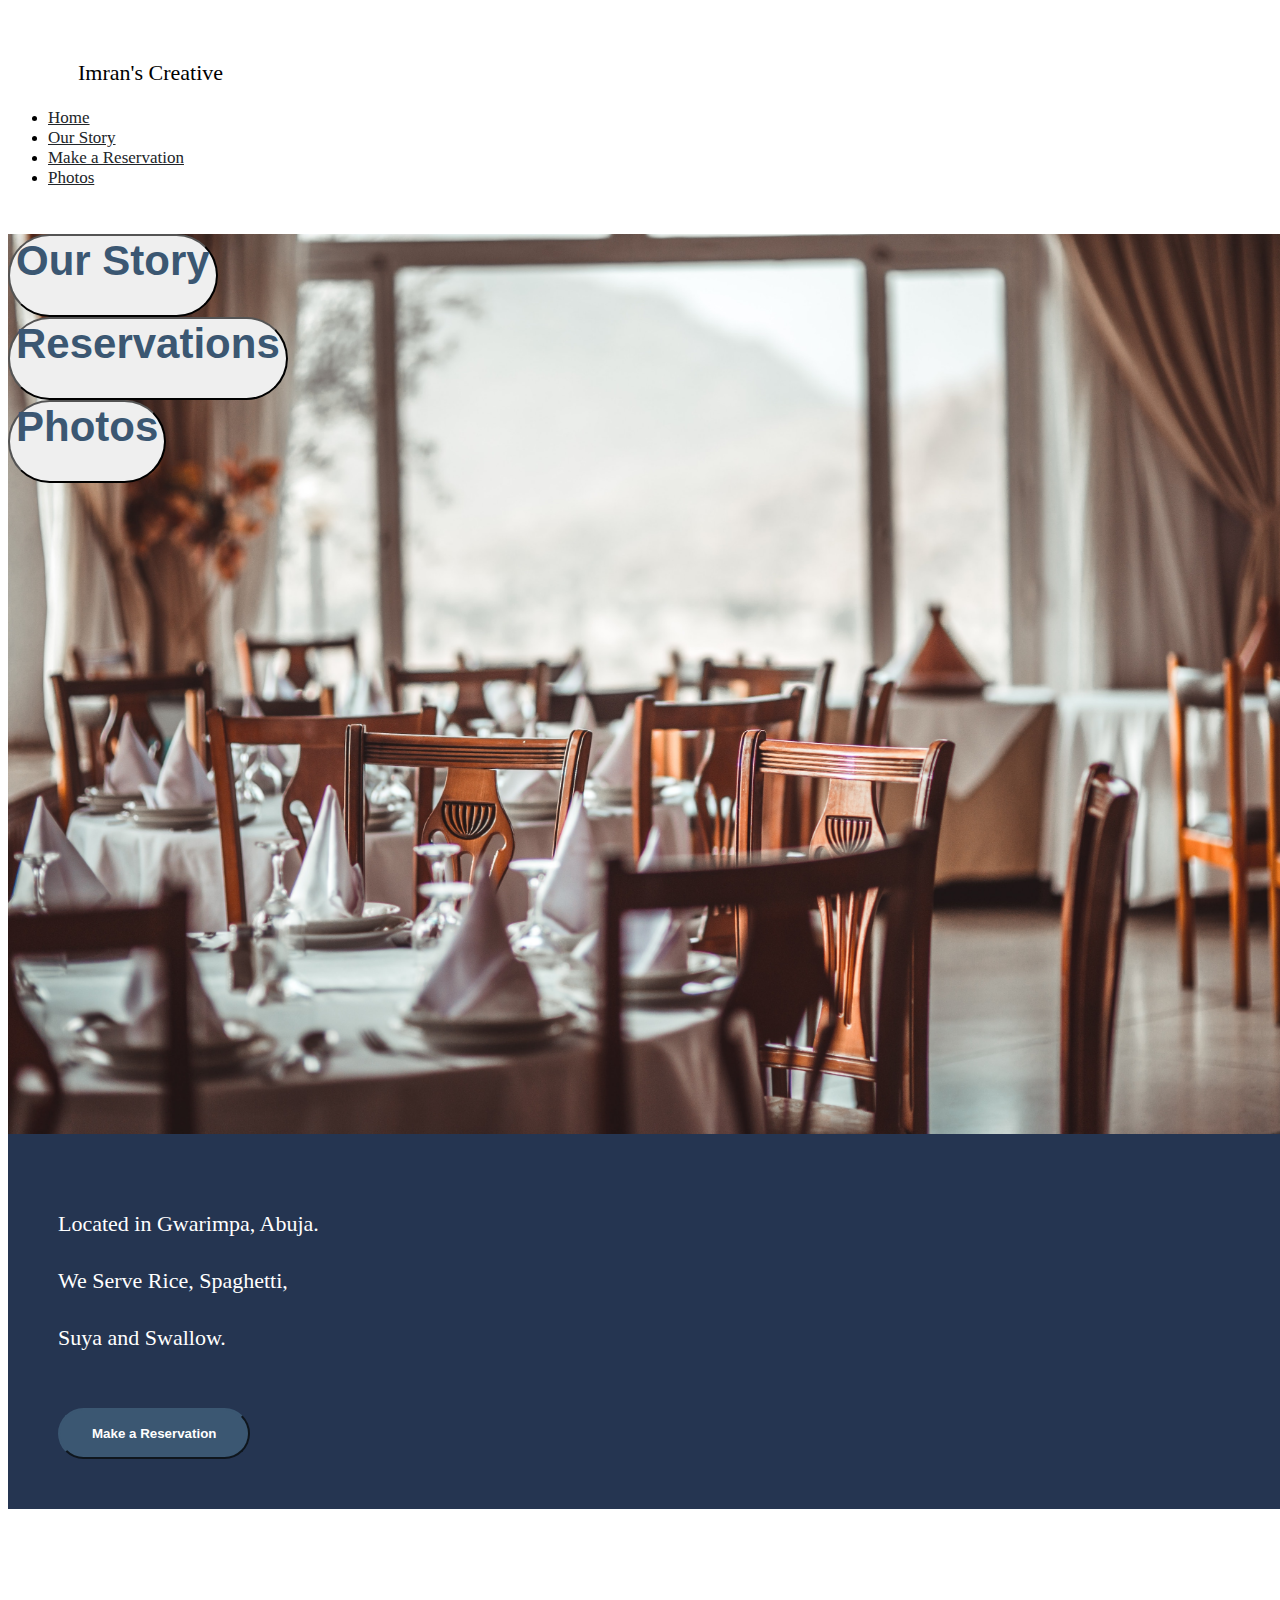
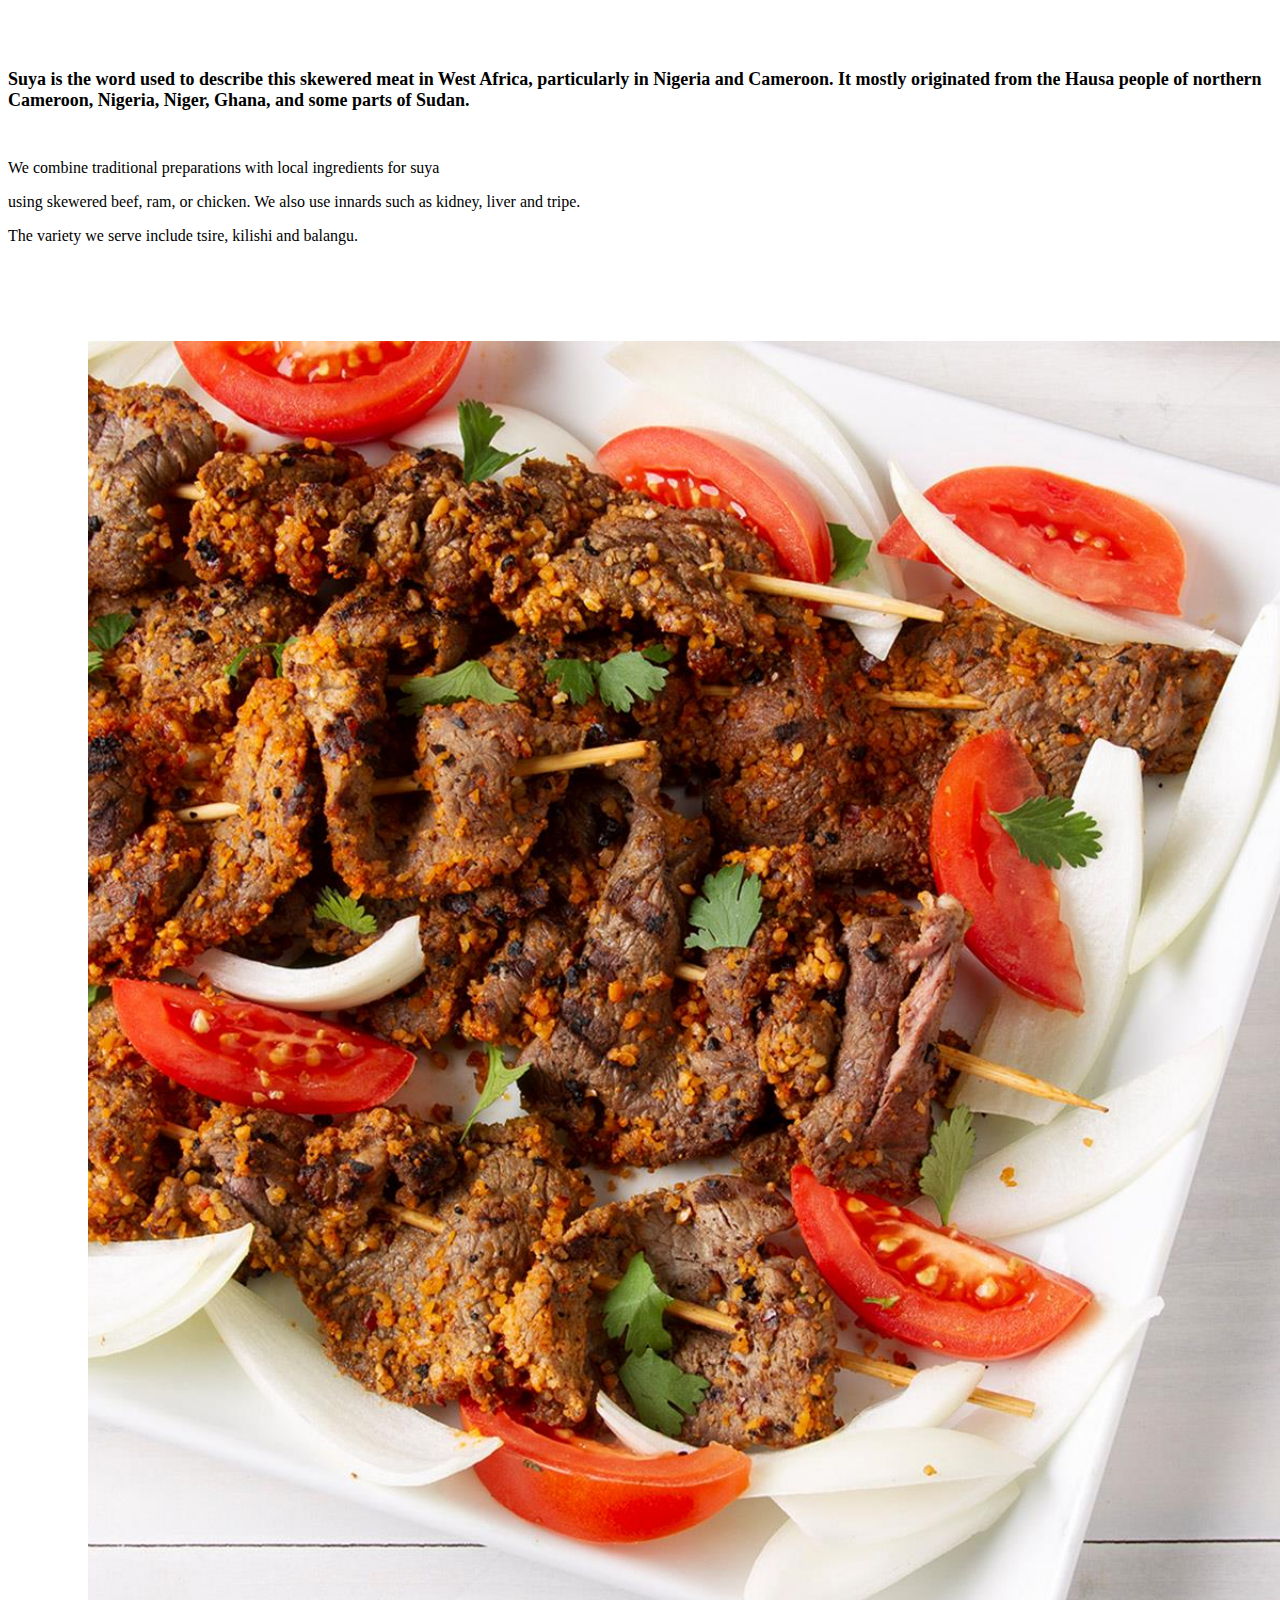
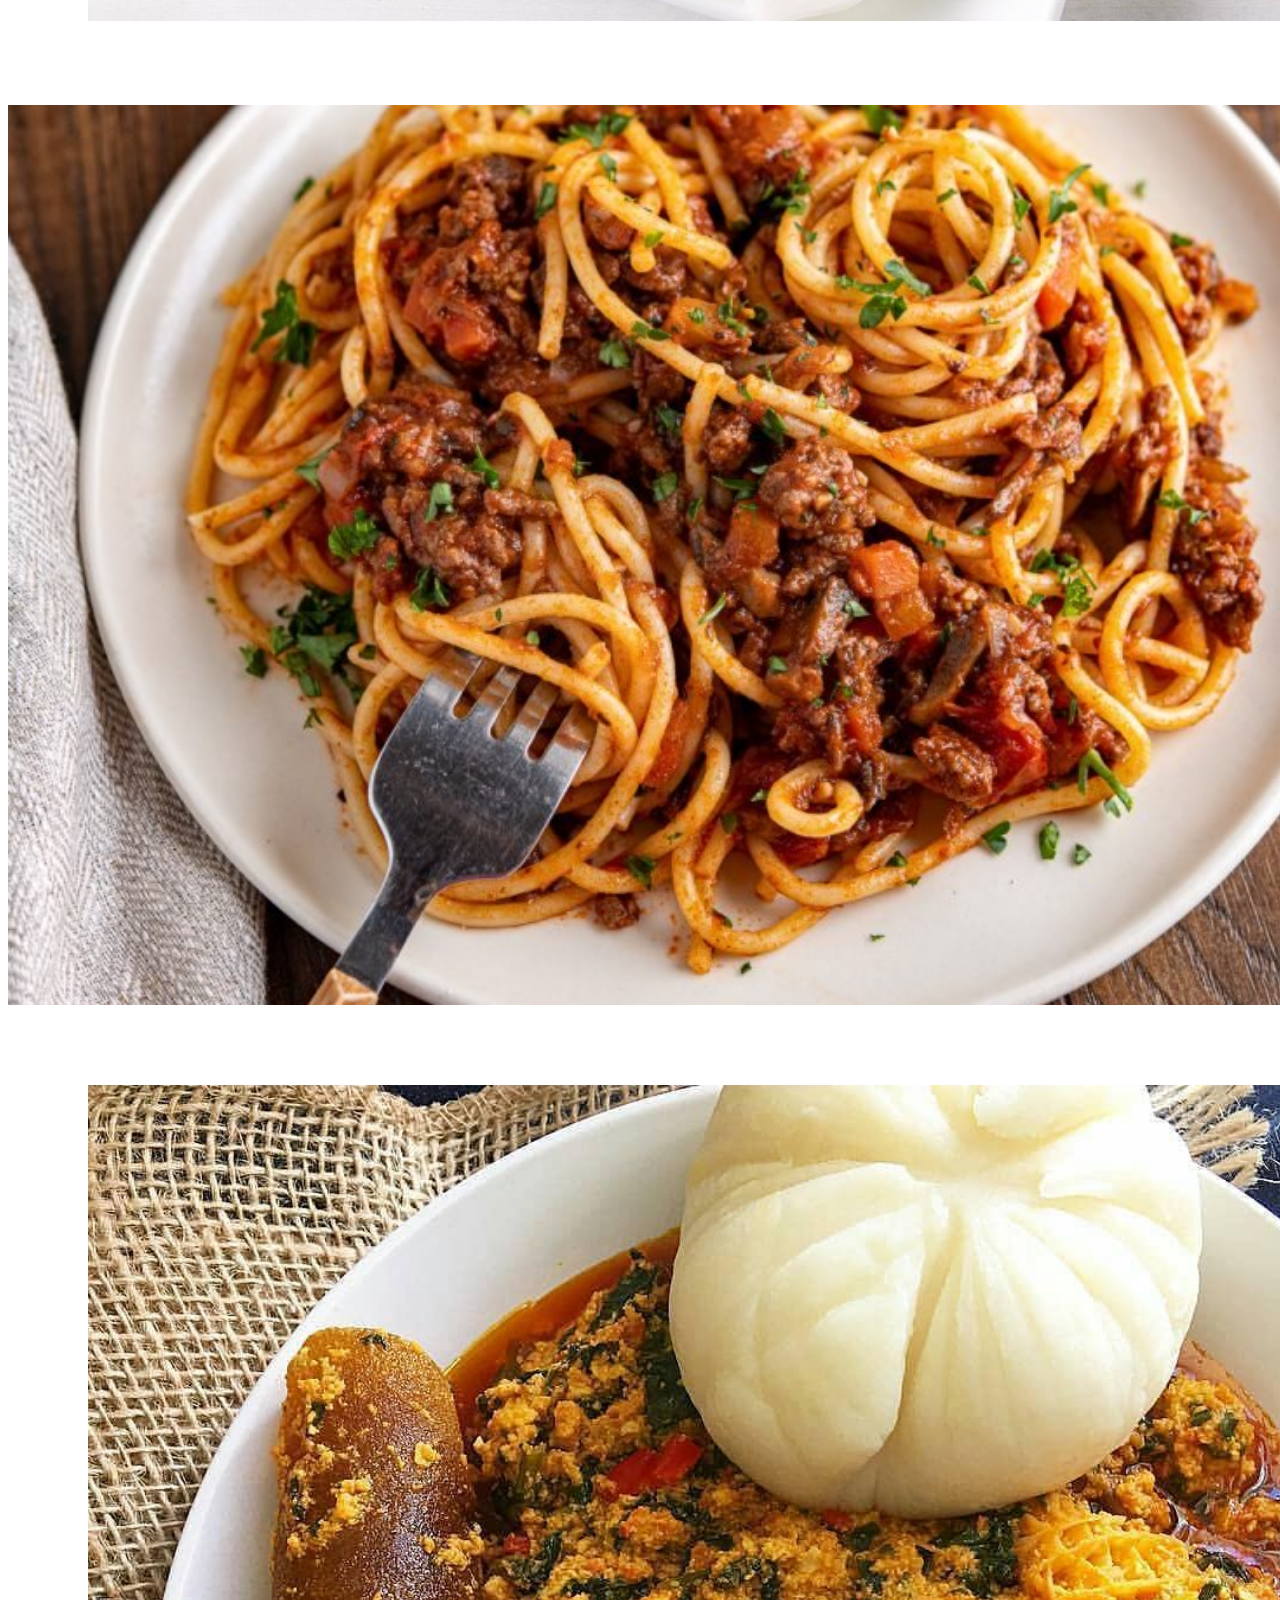
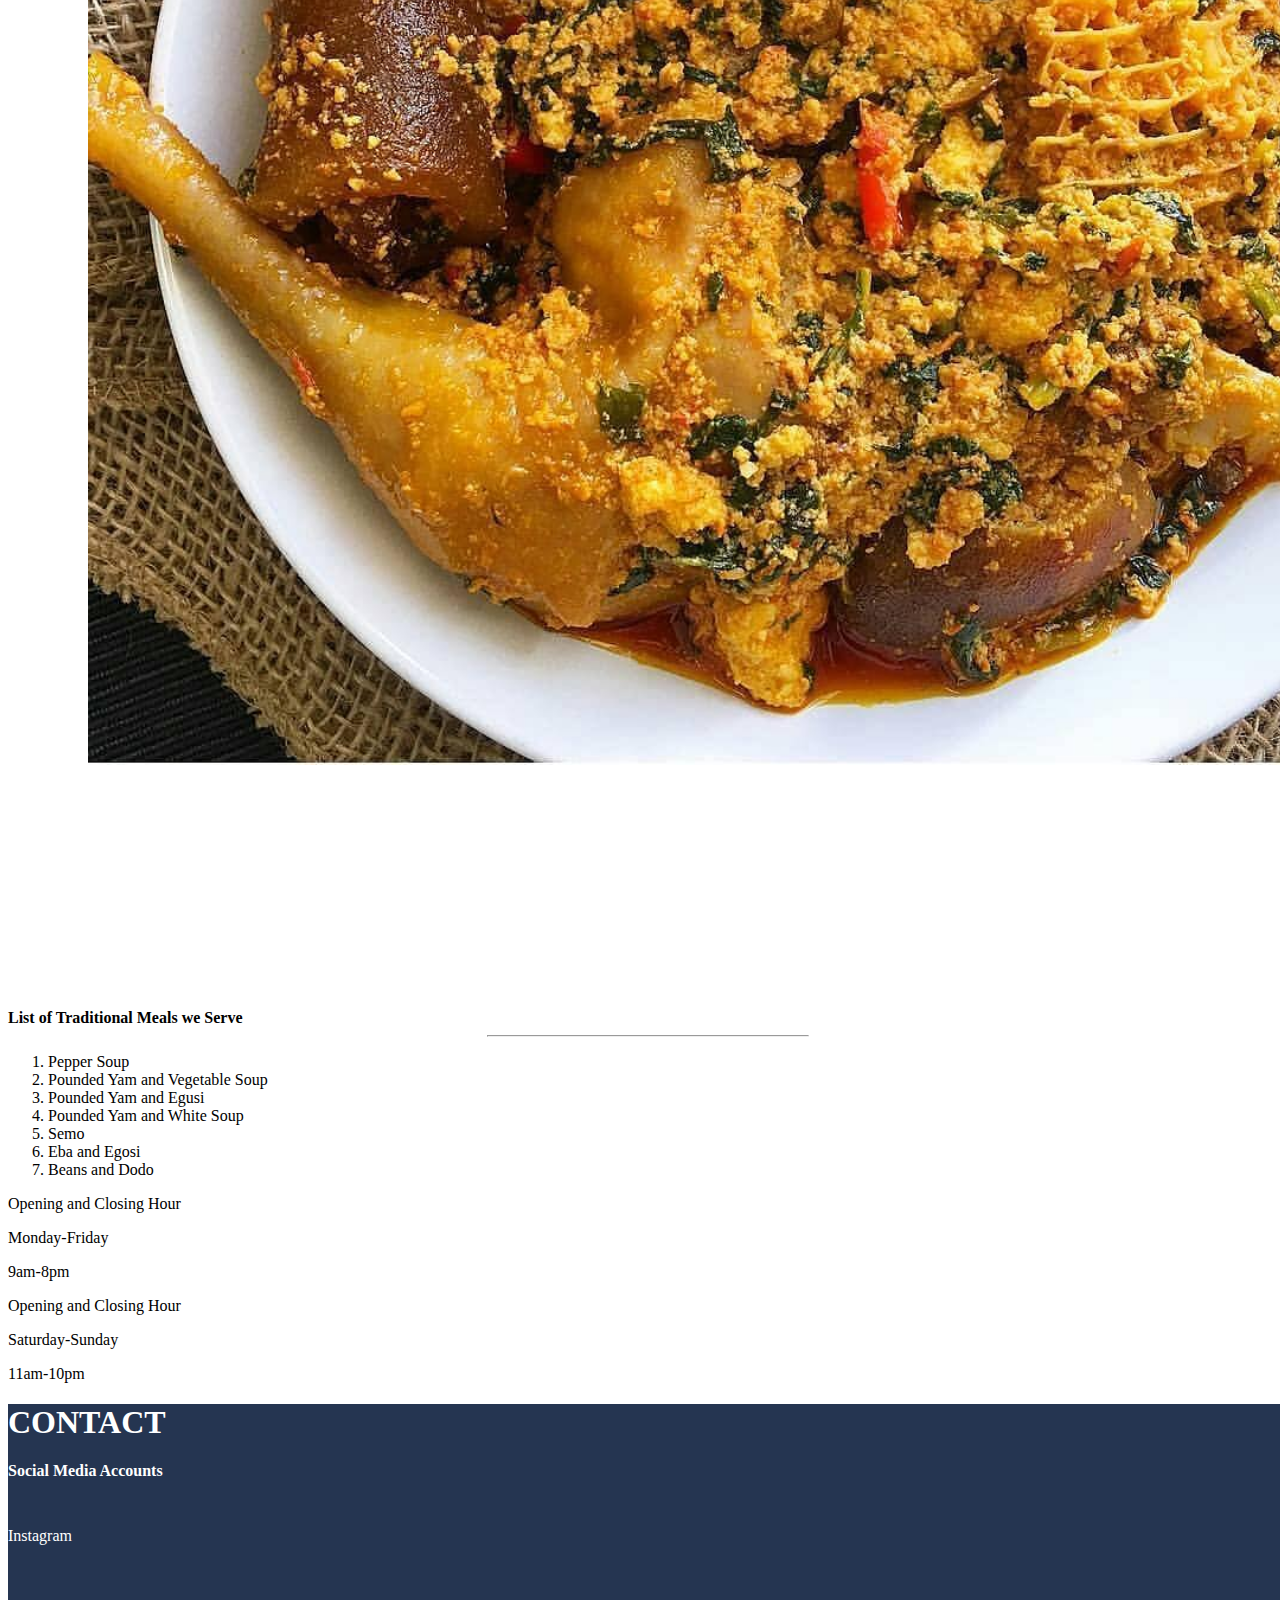
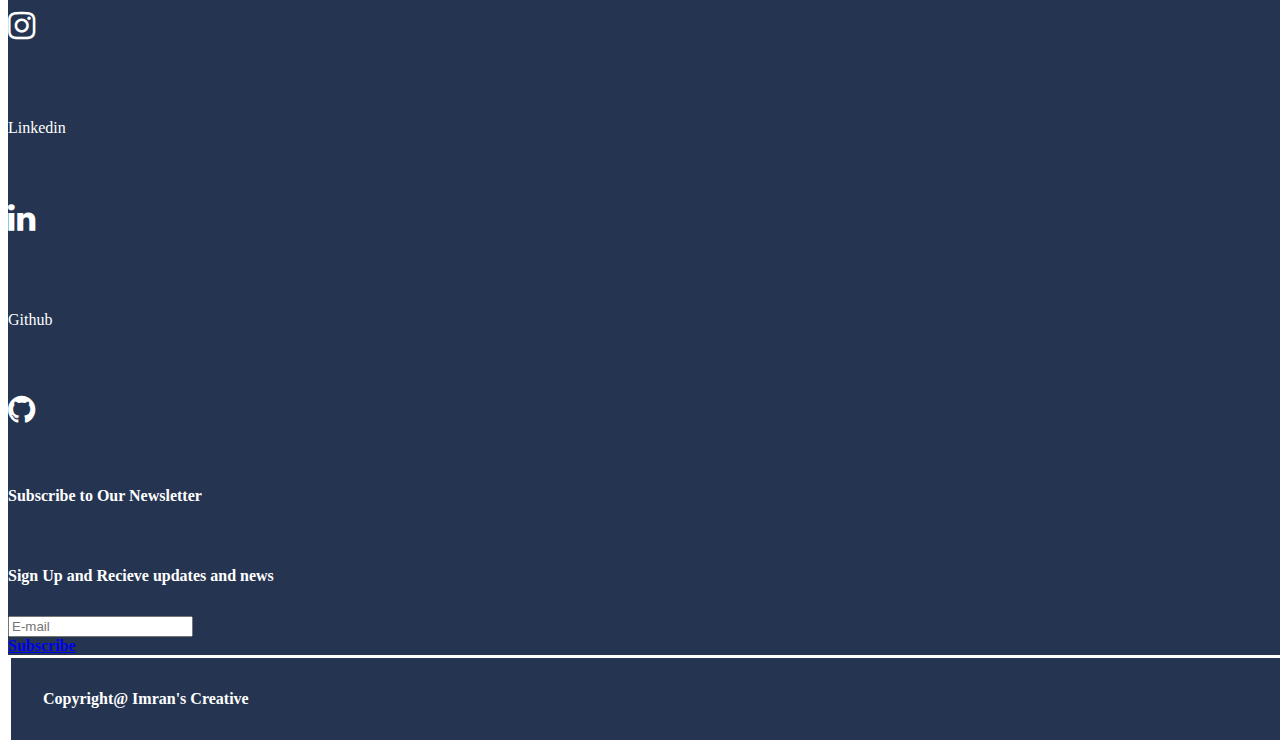
<file: index.html>
<!DOCTYPE html>
<html>
<head>
	<!-- Required meta tags -->
    <meta charset="utf-8">
    <meta name="viewport" content="width=device-width, initial-scale=1">

    <!-- Bootstrap CSS -->
    <link href="https://cdn.jsdelivr.net/npm/bootstrap@5.1.3/dist/css/bootstrap.min.css" rel="stylesheet" integrity="sha384-1BmE4kWBq78iYhFldvKuhfTAU6auU8tT94WrHftjDbrCEXSU1oBoqyl2QvZ6jIW3" crossorigin="anonymous">

    <!-- My Own CSS Style Sheet -->
    <link rel="stylesheet" type="text/css" href="style.css">

    <!-- Font Awesome -->
    <link rel="stylesheet" href="https://cdnjs.cloudflare.com/ajax/libs/font-awesome/4.7.0/css/font-awesome.min.css">
	<title>Main Page</title>
</head>
<body>
	<header>	
		<div class="intro1">
			<p>Imran's Creative</p>
		</div>

		<div>
			<ul class="nav justify-content-end">
				<li class="nav-item">
	  				<a class="nav-link" href="index.html">Home</a>
		  		</li>
	  			<li class="nav-item">
	  				<a class="nav-link" href="story.html">Our Story</a>
		  		</li>
		  		<li class="nav-item">
		    		<a class="nav-link" href="reservation.html">Make a Reservation</a>
		  		</li>
		  		<li class="nav-item">
		    		<a class="nav-link" href="photos.html">Photos</a>
		  		</li>
			</ul>
		</div>
	</header>

	<div class="intro2">
		<div class="container">
			<div class="row justify-content-center">
				<div class="col-12">
					<a href="story.html">
						<button type="button" class="btn btn-link amina">Our Story</button><br>
					</a>
					<a href="reservation.html">
						<button type="button" class="btn btn-link amina">Reservations</button><br>
					</a>
					<a href="photos.html">
						<button type="button" class="btn btn-link amina">Photos</button>
					</a>
				</div>
				<!-- <div class="col">
					empty
				</div> -->
				
			</div>
			
		</div>
	</div>

	<div class="intro3">
		<div class="container">
			<div class="row">
				<div class="text-center namsu">
					<div class="location">
						<p>Located in Gwarimpa, Abuja.</p>
						<p>We Serve Rice, Spaghetti,</p>
						<p>Suya and Swallow.</p>
					</div>
				</div>
			</div>
		</div>

		<div class="container">
			<div class="row">
				<div class="text-center">
					<a href="reservation.html">
						<button type="button" class="btn btn-primary btn-xl">Make a Reservation</button>
					</a>
				</div>
			</div>
		</div>
	</div>

	<div class="intro4">
		<div class="container">
  			<div class="row">
    			<div class="col text-center">
    				<div class="orsuya">
      					<strong>Suya is the word used to describe this skewered meat in West Africa, particularly in Nigeria and Cameroon. It mostly originated from the Hausa people of northern Cameroon, Nigeria, Niger, Ghana, and some parts of Sudan.</strong>
      				</div>
      				<div class="buffer">
      					
      				</div>
      				<div class="ingsuya">
      					<p>We combine traditional preparations with local ingredients for suya</p>
      					<p>using skewered beef, ram, or chicken. We also use innards such as kidney, liver and tripe.</p>
      					<p>The variety we serve include tsire, kilishi and balangu.</p>
      				</div>	
    			</div>
    			<div class="col">
      				<img src="images/img-02.jpg" alt="...">
    			</div>

  			</div>
		</div>
	</div>

	<div class="intro5">
		<!-- contains spaghetti image -->
	</div>

	<div class="intro6">
		<div class="container">
  			<div class="row">
  				<div class="col">
      				<img src="images/img-04.jpg" alt="...">
    			</div>

    			<div class="col">
    				<div class="salma text-uppercase">
    					<strong>List of Traditional Meals we Serve</strong><hr>
    				</div>

    				<ol class="list-group list-group-numbered">
  						<li class="list-group-item">Pepper Soup</li>
  						<li class="list-group-item">Pounded Yam and Vegetable Soup</li>
  						<li class="list-group-item">Pounded Yam and Egusi</li>
  						<li class="list-group-item">Pounded Yam and White Soup</li>
  						<li class="list-group-item">Semo</li>
  						<li class="list-group-item">Eba and Egosi</li>
  						<li class="list-group-item">Beans and Dodo</li>
					</ol>
    			</div>
    		</div>

    	</div>
	</div>


	<div class="intro8">
		<div class="container">
  			<div class="row">
  				<div class="col text-center text-uppercase mum">
  					<p>Opening and Closing Hour</p>
      				<p>Monday-Friday</p>
      				<p>9am-8pm</p>
				</div>

				<div class="col text-center text-uppercase">
					<p>Opening and Closing Hour</p>
      				<p>Saturday-Sunday</p>
      				<p>11am-10pm</p>
				</div>
			</div>
		</div>
	</div>

	<div class="intro9">
		<div class="container">
  			<div class="row">
  				<div class="col text-center">
  					<h1>CONTACT</h1>
  				</div>
  			</div>
  			<div class="row">
  				<div class="col text-start" id="usman">
  					<strong>Social Media Accounts</strong>
  				</div>

  				<div class="col text-center usman">
  					<p>Instagram</p>
  					<!-- Instagram Icon -->
					<div class="wrapper">
						<div class="button">
							<div class="icon">
								<a href="https://www.instagram.com/shaba_imran/">
									<i class="fa fa-instagram fa-2x wireframe"></i>
								</a>
							</div>
						</div>
					</div>
  				</div>
  				<!-- stop -->

  				<div class="col text-center usman">
  					<p>Linkedin</p>
  					<!-- Linkedin Icon -->
  					<div class="wrapper">
						<div class="button">
							<div class="icon">
								<a href="http://linkedin.com/in/imran-shaba-4372291a9">
									<i class="fa fa-linkedin fa-2x wireframe"></i>
								</a>
							</div>
						</div>
					</div>
  				</div>
  				<!-- stop -->

  				<div class="col text-center usman">
  					<p>Github</p>
  					<!-- Github Icon -->
  					<div class="wrapper">
						<div class="button">
							<div class="icon">
								<a href="https://github.com/shaba-imran">
									<i class="fa fa-github fa-2x wireframe"></i>
								</a>
							</div>
						</div>
					</div>
  				</div>
  				<!-- stop -->

  			</div>

  			<div class="row">
  				<div class="col usman">
  					<strong>Subscribe to Our Newsletter</strong><br>
  					<strong>Sign Up and Recieve updates and news</strong>
  				</div>

  				<div class="col bilkisu">
					<input type="Email" class="form-control" name="Email" placeholder="E-mail" required>
				</div>
				<div class="col bilkisu">
					<a href="#"><span class="btn btn-info aisha">Subscribe</span></a>
				</div>
  			</div>
  			
  		</div>
	</div>



	<footer class="text-center">
		<strong>Copyright@ Imran's Creative</strong>
	</footer>

	<!-- Bootstrap JavaScript -->
	<script src="https://cdn.jsdelivr.net/npm/bootstrap@5.1.3/dist/js/bootstrap.bundle.min.js" integrity="sha384-ka7Sk0Gln4gmtz2MlQnikT1wXgYsOg+OMhuP+IlRH9sENBO0LRn5q+8nbTov4+1p" crossorigin="anonymous"></script>
</body>
</html>
</file>
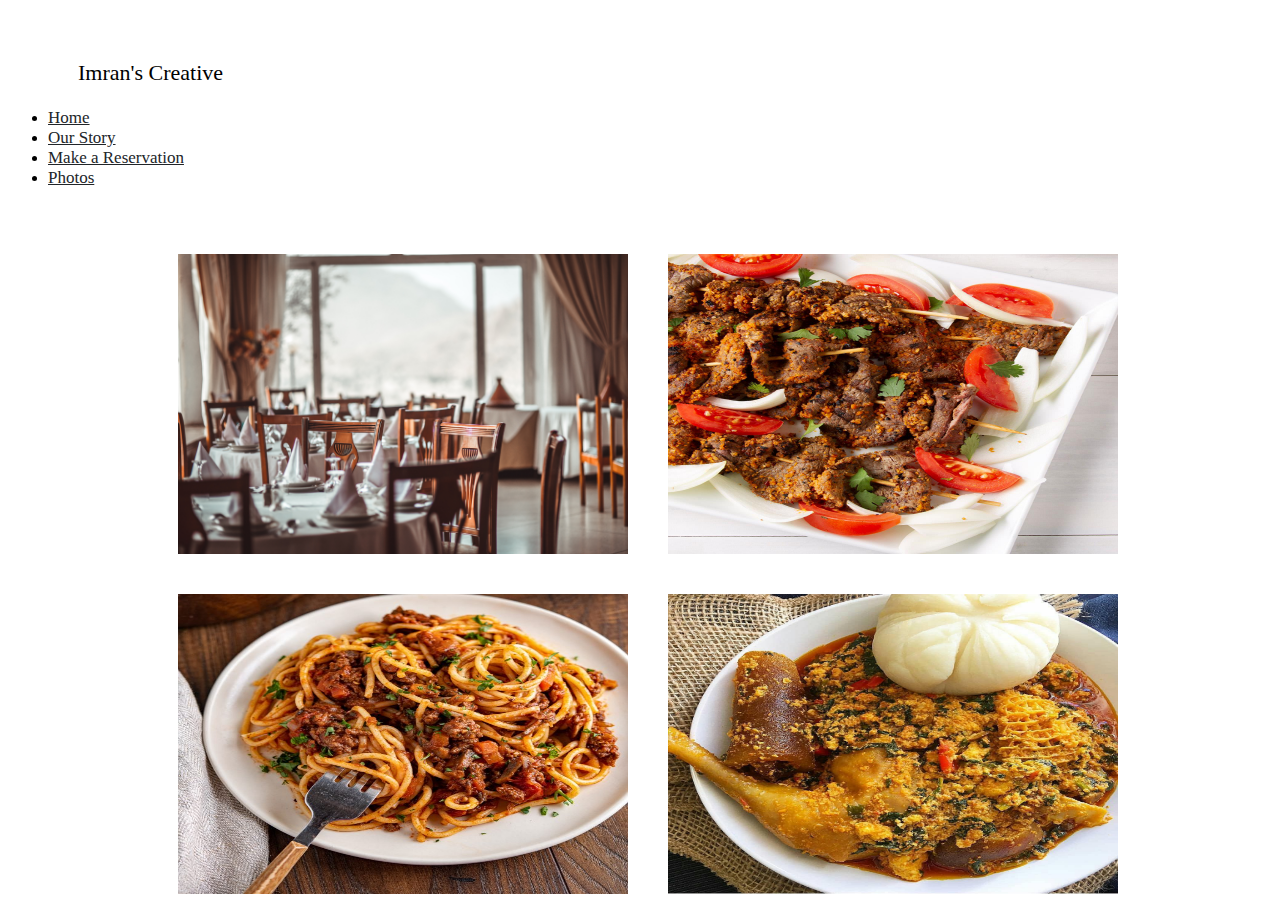
<file: photos.html>
<!DOCTYPE html>
<html>
<head>
	<!-- Required meta tags -->
    <meta charset="utf-8">
    <meta name="viewport" content="width=device-width, initial-scale=1">

    <!-- Bootstrap CSS -->
    <link href="https://cdn.jsdelivr.net/npm/bootstrap@5.1.3/dist/css/bootstrap.min.css" rel="stylesheet" integrity="sha384-1BmE4kWBq78iYhFldvKuhfTAU6auU8tT94WrHftjDbrCEXSU1oBoqyl2QvZ6jIW3" crossorigin="anonymous">

    <!-- My Own CSS Style Sheet -->
    <link rel="stylesheet" type="text/css" href="style2.css">

	<title></title>
</head>
<body>
	<header>	
		<div class="intro1">
			<p>Imran's Creative</p>
		</div>

		<div>
			<ul class="nav justify-content-end">
				<li class="nav-item">
	  				<a class="nav-link" href="index.html">Home</a>
		  		</li>
	  			<li class="nav-item">
	  				<a class="nav-link" href="story.html">Our Story</a>
		  		</li>
		  		<li class="nav-item">
		    		<a class="nav-link" href="reservation.html">Make a Reservation</a>
		  		</li>
		  		<li class="nav-item">
		    		<a class="nav-link" href="photos.html">Photos</a>
		  		</li>
			</ul>
		</div>
	</header>

	<div class="container">
		<img src="images/img-01.jpg">
		<img src="images/img-02.jpg">
		<img src="images/img-03.jpg">
		<img src="images/img-04.jpg">
	</div>


	<!-- Bootstrap JavaScript -->
	<script src="https://cdn.jsdelivr.net/npm/bootstrap@5.1.3/dist/js/bootstrap.bundle.min.js" integrity="sha384-ka7Sk0Gln4gmtz2MlQnikT1wXgYsOg+OMhuP+IlRH9sENBO0LRn5q+8nbTov4+1p" crossorigin="anonymous"></script>
</body>
</html>
</file>
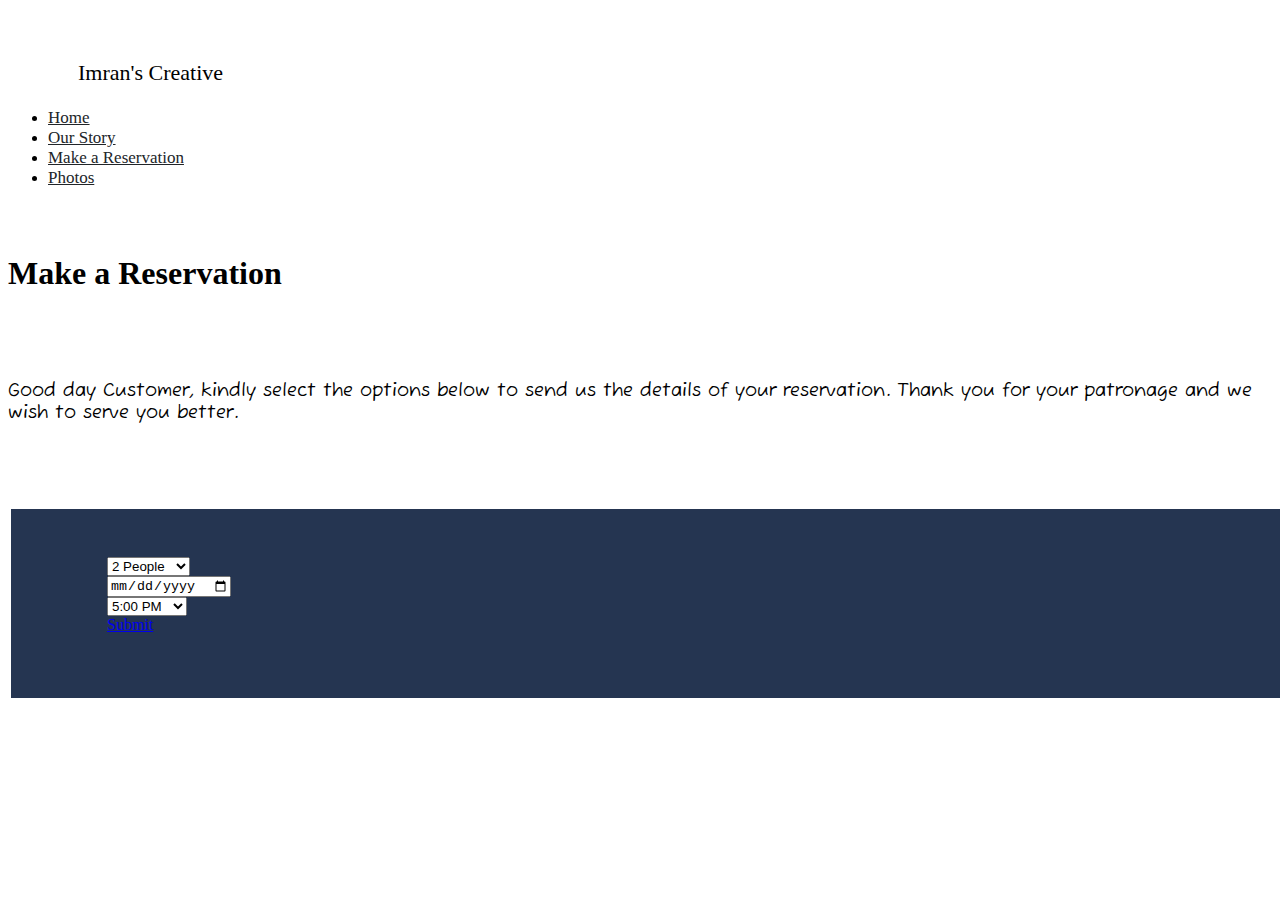
<file: reservation.html>
<!DOCTYPE html>
<html>
<head>
	<!-- Required meta tags -->
    <meta charset="utf-8">
    <meta name="viewport" content="width=device-width, initial-scale=1">

    <!-- Bootstrap CSS -->
    <link href="https://cdn.jsdelivr.net/npm/bootstrap@5.1.3/dist/css/bootstrap.min.css" rel="stylesheet" integrity="sha384-1BmE4kWBq78iYhFldvKuhfTAU6auU8tT94WrHftjDbrCEXSU1oBoqyl2QvZ6jIW3" crossorigin="anonymous">

    <!-- My Own CSS Style Sheet -->
    <link rel="stylesheet" type="text/css" href="style4.css">

    <!-- Google Fonts -->
    <link rel="preconnect" href="https://fonts.googleapis.com">
	<link rel="preconnect" href="https://fonts.gstatic.com" crossorigin>
	<link href="https://fonts.googleapis.com/css2?family=Fuzzy+Bubbles&display=swap" rel="stylesheet">

	<title></title>
</head>
<body>
	<header>	
		<div class="intro1">
			<p>Imran's Creative</p>
		</div>

		<div>
			<ul class="nav justify-content-end">
				<li class="nav-item">
	  				<a class="nav-link" href="index.html">Home</a>
		  		</li>
	  			<li class="nav-item">
	  				<a class="nav-link" href="story.html">Our Story</a>
		  		</li>
		  		<li class="nav-item">
		    		<a class="nav-link" href="reservation.html">Make a Reservation</a>
		  		</li>
		  		<li class="nav-item">
		    		<a class="nav-link" href="photos.html">Photos</a>
		  		</li>
			</ul>
		</div>
	</header>

	<div class="container">
  			<div class="row">
  				<div class="col text-center">
  					<h1>Make a Reservation</h1>
  				</div>
  			</div>
  	

  			<div class="row">
  				<div class="buffer1">
		
    			</div>
    		</div>

    		<div class="row">
  				<div class="col text-center">
  					<p class="bmw">Good day Customer, kindly select the options below to send us the details of your reservation. Thank you for your patronage and we wish to serve you better.</p>
  				</div>
  			</div>

    </div>

    <div class="buffer2">
		<!-- Empty -->
    </div>

    <div>
    	<div class="container intro2">
    		<div class="row">
    			<div class="col">
    				<select class="form-select form-select-lg mb-3" aria-label=".form-select-lg example">
  						<option value="1">1 Person</option>
  						<option selected>2 People</option>
  						<option value="2">3 People</option>
  						<option value="3">4 People</option>
  						<option value="4">5 People</option>
  						<option value="5">6 People</option>
  						<option value="6">7 People</option>
  						<option value="7">8 People</option>
  						<option value="8">9 People</option>
  						<option value="9">10 People</option>
					</select>
    			</div>

    			<div class="col text-center">
    				<input type="date" class="form-control-lg" name="Date">
    			</div>

    			<div class="col">
    				<select class="form-select form-select-lg mb-3" aria-label=".form-select-lg example">
  						<option value="1">09:00 AM</option>
  						<option value="2">09:30 AM</option>
  						<option value="3">10:00 AM</option>
  						<option value="4">10:30 AM</option>
  						<option value="5">11:00 AM</option>
  						<option value="6">11:30 AM</option>
  						<option value="7">12:00 PM</option>
  						<option value="8">12:30 PM</option>
  						<option value="9">1:00 PM</option>
  						<option value="10">1:30 PM</option>
  						<option value="11">2:00 PM</option>
  						<option value="12">2:30 PM</option>
  						<option value="13">3:00 PM</option>
  						<option value="14">3:30 PM</option>
  						<option value="15">4:00 PM</option>
  						<option value="16">4:30 PM</option>
  						<option selected>5:00 PM</option>
  						<option value="17">5:30 PM</option>
  						<option value="18">6:00 PM</option>
  						<option value="19">6:30 PM</option>
  						<option value="20">7:00 PM</option>
  						<option value="21">7:30 PM</option>
  						<option value="22">8:00 PM</option>
  						<option value="23">8:30 PM</option>
  						<option value="24">9:00 PM</option>
  						<option value="25">9:30 PM</option>
					</select>
    			</div>
    		</div>

    		<div class="row">
    			<div class="col text-center">
    				<a href="#"><span class="btn btn-info lg">Submit</span></a>
    			</div>
    		</div>
    		
    	</div>
    </div>

    <div class="buffer3">
		<!-- Empty -->
    </div>


	<!-- Bootstrap JavaScript -->
	<script src="https://cdn.jsdelivr.net/npm/bootstrap@5.1.3/dist/js/bootstrap.bundle.min.js" integrity="sha384-ka7Sk0Gln4gmtz2MlQnikT1wXgYsOg+OMhuP+IlRH9sENBO0LRn5q+8nbTov4+1p" crossorigin="anonymous"></script>
</body>
</html>
</file>
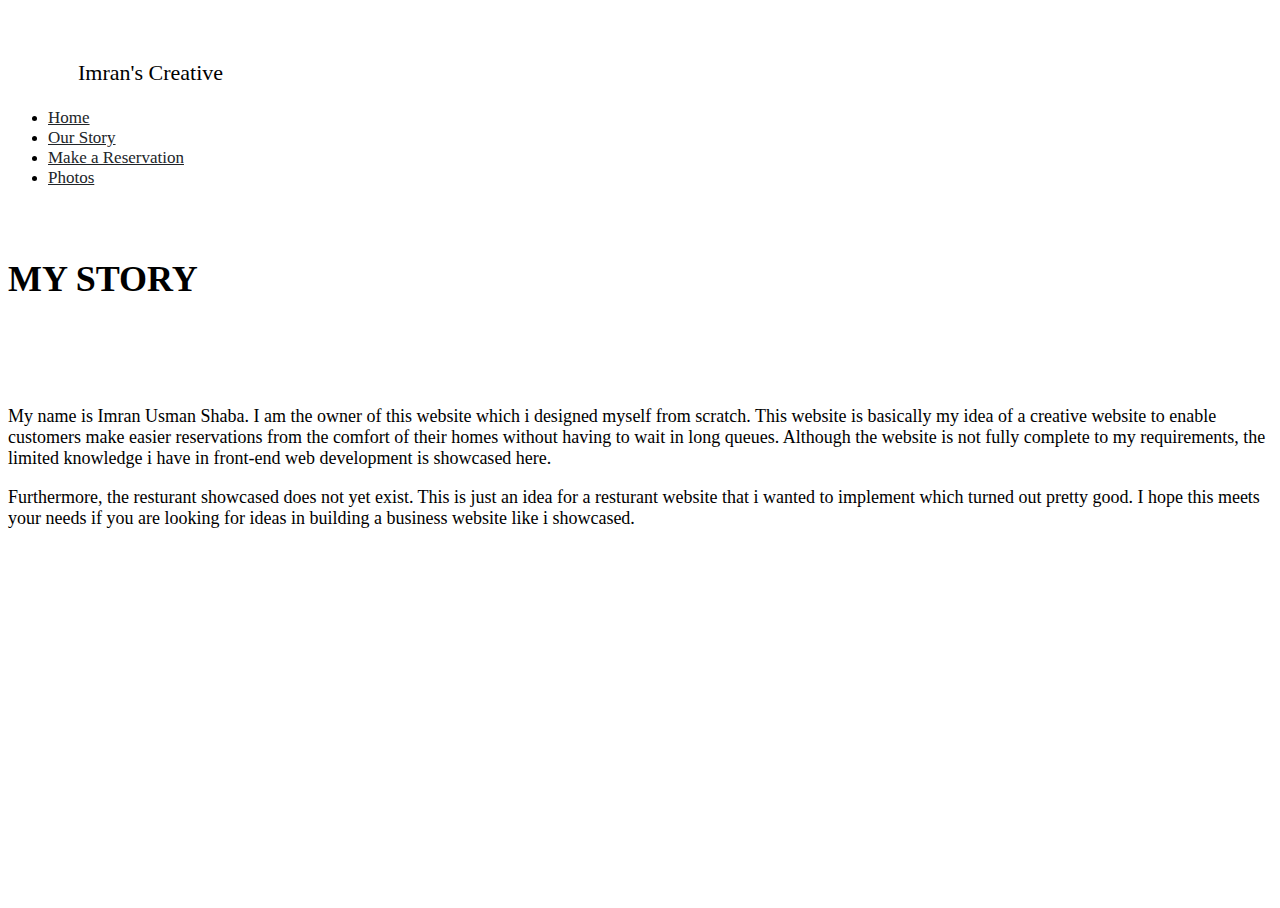
<file: story.html>
<!DOCTYPE html>
<html>
<head>
	<!-- Required meta tags -->
    <meta charset="utf-8">
    <meta name="viewport" content="width=device-width, initial-scale=1">

    <!-- Bootstrap CSS -->
    <link href="https://cdn.jsdelivr.net/npm/bootstrap@5.1.3/dist/css/bootstrap.min.css" rel="stylesheet" integrity="sha384-1BmE4kWBq78iYhFldvKuhfTAU6auU8tT94WrHftjDbrCEXSU1oBoqyl2QvZ6jIW3" crossorigin="anonymous">

    <!-- My Own CSS Style Sheet -->
    <link rel="stylesheet" type="text/css" href="style3.css">

    <!-- Animate CSS -->
    <link rel="stylesheet" type="text/css" href="animate.css">
	<title></title>
</head>
<body>
	<header>	
		<div class="intro1">
			<p>Imran's Creative</p>
		</div>

		<div>
			<ul class="nav justify-content-end">
				<li class="nav-item">
	  				<a class="nav-link" href="index.html">Home</a>
		  		</li>
	  			<li class="nav-item">
	  				<a class="nav-link" href="story.html">Our Story</a>
		  		</li>
		  		<li class="nav-item">
		    		<a class="nav-link" href="reservation.html">Make a Reservation</a>
		  		</li>
		  		<li class="nav-item">
		    		<a class="nav-link" href="photos.html">Photos</a>
		  		</li>
			</ul>
		</div>
	</header>

	<div class="container">
  			<div class="row">
  				<div class="col text-center">
  					<h1>MY STORY</h1>
  				</div>
  			</div>
  	

  			<div class="row">
  				<div class="buffer">
		
    			</div>
    		</div>

    		<div class="row">
  				<div class="col text-center animate__animated animate__rotateIn">
  					<p>My name is Imran Usman Shaba. I am the owner of this website which i designed myself from scratch. This website is basically my idea of a creative website to enable customers make easier reservations from the comfort of their homes without having to wait in long queues. Although the website is not fully complete to my requirements, the limited knowledge i have in front-end web development is showcased here.</p>
  					<p>Furthermore, the resturant showcased does not yet exist. This is just an idea for a resturant website that i wanted to implement which turned out pretty good. I hope this meets your needs if you are looking for ideas in building a business website like i showcased.</p>
  				</div>
  			</div>

    </div>



	<!-- Bootstrap JavaScript -->
	<script src="https://cdn.jsdelivr.net/npm/bootstrap@5.1.3/dist/js/bootstrap.bundle.min.js" integrity="sha384-ka7Sk0Gln4gmtz2MlQnikT1wXgYsOg+OMhuP+IlRH9sENBO0LRn5q+8nbTov4+1p" crossorigin="anonymous"></script>
</body>
</html>
</file>
<file: style.css>
html, 
body {
	width: 100%;
	height: 100%;
}

header {
	padding-bottom: 30px;
}

.intro1 {
	padding-top: 30px;
	padding-left: 70px;
	font-size: 22px;
}

.nav-link {
	font-size: 17px;
	color: #212529;
}

.amina {
	padding-bottom: 30px;
	color: #3b5772;
	font-size: 42px;
}

/*.col-12 {
	padding: 100px;
}*/

.intro2 {
	background: url(images/img-01.jpg) no-repeat center center; 
	-webkit-background-size: cover;
	-moz-background-size: cover;
	-o-background-size: cover;
	background-size: cover;
	width: 100%;
	height: 100%;
}

.intro3 {
	padding: 50px;
	/*background-color: #3b5772;*/
	background-color: #253551;
	color: white;
}

.location {
	font-size: 22px;
	line-height: 1.6;
}


.namsu {
	padding-bottom: 30px;
}

.btn {
	font-weight: 700;
	border-radius: 50px;
}

.btn-primary {
	background-color: #3b5772;
	border-color: #3b5772;
}

.btn-primary:hover {
	background-color: #3b5772;
	border-color: #3b5772;
	border-width: 4px;	
}

.btn-xl {
	padding: 1rem 2rem;
	color: #FFFFFF;
}

.orsuya {
	line-height: normal;
	font-size: 18px;
	padding-top: 10rem;
}

.buffer {
	height: 2rem;
}

.ingsuya {
	line-height: normal;
}

img {
	height: 100%;
	width: 100%;
	padding: 5rem;
}

.intro5 {
	background: url(images/img-03.jpg) no-repeat center center; 
	-webkit-background-size: cover;
	-moz-background-size: cover;
	-o-background-size: cover;
	background-size: cover;
	width: 100%;
	height: 100%;
}

.salma {
	padding-top: 10rem;
}

hr {
	max-width: 20rem;
}

.mom {
	line-height: 10rem;
}

.intro9 {
	background-color: #253551;
	color: white;
}

.usman {
	line-height: 5rem;
}

.wireframe {
	color: white;
}

.wireframe:hover {
	color: #212529;
}

/*Subscribe Form*/
.bilkisu {
	align-self: center;
}

.aisha {
	border-radius: 0px;
	/*margin-top: -65px;*/
	/*margin-left: 32rem*/
}

footer {
	border-style: solid;
	border-width: medium;
	color: white;
	/*background-color: white;*/
	background-color: #253551;
	padding: 2rem;
}
</file>
<file: style2.css>
/*body {
	margin: 0px;
}*/

html, 
body {
	width: 100%;
	height: 100%;
	background-color: white;
}

header {
	padding-bottom: 30px;
}

.intro1 {
	padding-top: 30px;
	padding-left: 70px;
	font-size: 22px;
}

.nav-link {
	font-size: 17px;
	color: #212529;
}

.container {
	display: flex;
	flex-wrap: wrap;
	justify-content: center;
}

img {
	width: 450px;
	height: 300px;
	margin: 20px;
}

img:hover {
	transform: scale(1.1);
}
</file>
<file: style4.css>
html, 
body {
	width: 100%;
	height: 100%;
}

header {
	padding-bottom: 30px;
}

.intro1 {
	padding-top: 30px;
	padding-left: 70px;
	font-size: 22px;
}

.nav-link {
	font-size: 17px;
	color: #212529;
}

.buffer1 {
	height: 3rem;
}

.bmw {
	/*padding: 0px 300px;*/
	font-family: 'Fuzzy Bubbles', cursive;
	font-size: 18px;
}

.buffer2 {
	height: 4rem;
}

.intro2 {
	border-style: solid;
  	/*border-width: 2px;*/
  	background-color: #253551;
  	color: white;
  	padding: 3rem 6rem 4rem 6rem;
  	/*width: 60rem;*/
}

.buffer3 {
	height: 4rem;
}
</file>
<file: style3.css>
html, 
body {
	width: 100%;
	height: 100%;
}

header {
	padding-bottom: 30px;
}

.intro1 {
	padding-top: 30px;
	padding-left: 70px;
	font-size: 22px;
}

.nav-link {
	font-size: 17px;
	color: #212529;
}

.buffer {
	height: 4rem;
}

.text-center {
	font-size: 18px;
}
</file>
